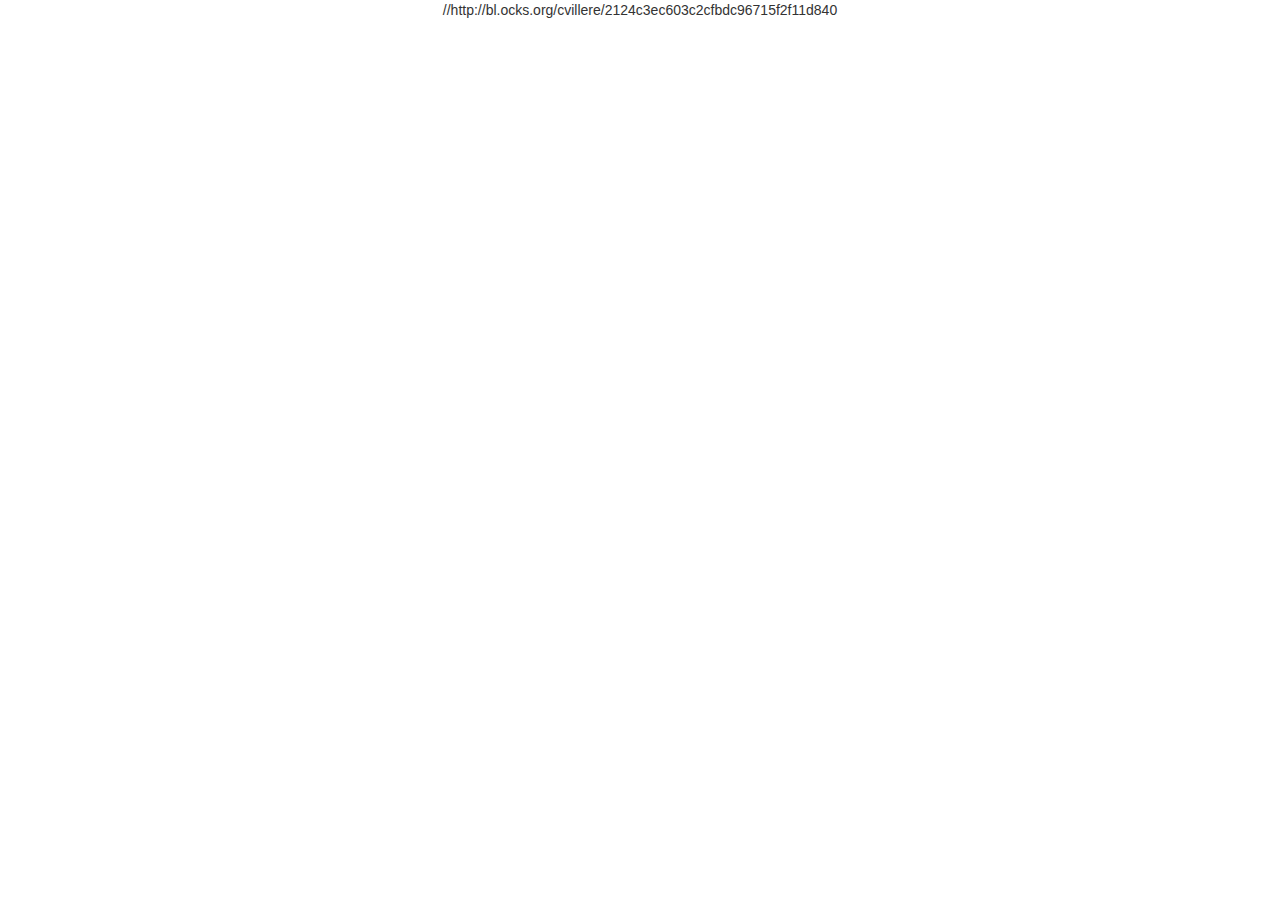
<file: index_v0.1.html>
<!DOCTYPE html>
<html>
	<head>
		<meta charset="utf-8">
		<script src="http://d3js.org/d3.v3.min.js"></script>
		<script src="http://dimplejs.org/dist/dimple.v2.0.0.min.js"></script>
		<link rel="stylesheet" href="https://maxcdn.bootstrapcdn.com/bootstrap/3.3.7/css/bootstrap.min.css" integrity="sha384-BVYiiSIFeK1dGmJRAkycuHAHRg32OmUcww7on3RYdg4Va+PmSTsz/K68vbdEjh4u" crossorigin="anonymous">
		<script src="https://maxcdn.bootstrapcdn.com/bootstrap/3.3.7/js/bootstrap.min.js" integrity="sha384-Tc5IQib027qvyjSMfHjOMaLkfuWVxZxUPnCJA7l2mCWNIpG9mGCD8wGNIcPD7Txa" crossorigin="anonymous"></script>

			<style>
				/* Title */
				h2 {
					text-align: center;
				}
				/* Normal text */
				div {
					text-align: justify;
				}
				/* Warning about browsers */
				p {
					text-align: center;
					font-style: italic;
				}
				body {
					text-align: center;
				}
				div.xvalues_buttons {
					position: relative;
					text-align: center;
					width: 100%;
				}
				.btn{
				    margin: 1px;
				}
				</style>
			<script type="text/javascript">  
	  			var margin = 100,
					width = 600,
					height = 400 - margin;

				function draw(data) {
					"use strict"; // We must declare all variables
					d3.select("body")
					  .append("h2")
					  .text("Titanic DataSet")
					  .append("h6")
					  .text("We can see the most important data from Titanic Disaster."
							+ "This data set contains basic information of 891 passengers of "
							+ "the Titanic. Information such as, Spouses, Children, whether "
							+ "he survived or not, class, their name, age, ticket number and so on. "
							+ "We will try to display all this information in a easy way, so "
							+ "you can understand easily what happened there. ");
					plotChart(data);		
					plotBubble(data);		
				};
				function plotBubble(data){
					var svg = d3.select("body")
								.append("svg")
								.attr("width", width + margin)
								.attr("height", height + margin)
								.append('g')
								.attr('class','chart');
								
					var xvalue = "Age";

					function chartUpdate(xvalue) {
						var myChart = new dimple.chart(svg, data);
						
						var x = myChart.addCategoryAxis("x", "AgeI");//, "Embarked"]);
						//x.title = "Class";
						x.timeInterval = 2;

						//x.addOrderRule(xvalue);
						x.title = "Passenger's " + xvalue;
						
						var y = myChart.addMeasureAxis("y", "count");
						myChart.addMeasureAxis("z", "count");

						//Define stacked bar chart split using survival status
						var s = myChart.addSeries("PassengerStatus", dimple.plot.bubble);
						//Use aggregate function to calculate sum and percentage
						s.aggregate = dimple.aggregateMethod.count;
						
						/*myChart.addSeries("count", dimple.plot.line).aggregate =
							dimple.aggregateMethod.count;
						myChart.assignColor("count", "red");*/
						s.getTooltipText = function (e) {
							return [
								e.aggField[0],
								"Age between " + (e.x-5) + " and " + (e.x+5),
								"Numer of Passerngers: " + e.y
							];
						};

						//Define legend position and color scheme for bars
						myChart.addLegend(10, 10, 500, 30, "left");
						myChart.assignColor("Deceased", "rgb(230,85,13)");
						myChart.assignColor("Survived", "rgb(43,140,190)");
						myChart.draw(1000);
					}
					chartUpdate(xvalue);
				};
				function plotChart(data){
						
					var xvalues = ["Pclass", "Sex", "SibSp", "Parch", "Embarked"]

					//Define buttons
					var buttons = d3.select("body")
									.append("div")
									.attr("class", "xvalues_buttons")
									.selectAll("div")
									.data(xvalues)
									.enter()
									.append("button")
									.attr("class", "btn btn-warning")
									.text(function(d) {
									  return d;
									});

					//Define button click behavior and chart update sequence by first removing the previous plot and then updating with the new plot
					buttons.on("click", function(d) {
						d3.select(".xvalues_buttons")
						  .selectAll("div")
						  .transition()
						  .duration(500)

						d3.select(this)
						  .transition()
						  .duration(500)
						
						svg.selectAll("*").remove();
						chartUpdate(d); 
					})
					
					var svg = d3.select("body")
								.append("svg")
								.attr("width", width + margin)
								.attr("height", height + margin)
								.append('g')
								.attr('class','chart');
								
					var xvalue = "Pclass";

					function chartUpdate(xvalue) {
						var myChart = new dimple.chart(svg, data);
						
						console.log(xvalue)
						var x = myChart.addCategoryAxis("x", xvalue);//, "Embarked"]);
						if(xvalue == "Embarked"){
							x.addOrderRule(['C', 'Q', 'S']);
						}else{
							x.addOrderRule(xvalue);
						}
						x.title = "Passenger's " + xvalue;
						
						var y = myChart.addPctAxis("y", "count");//If only count: addMeasureAxis
						y.title = "%";

						//Define stacked bar chart split using survival status
						var s = myChart.addSeries("PassengerStatus", dimple.plot.bar);

						//Use aggregate function to calculate sum and percentage
						s.aggregate = dimple.aggregateMethod.count;

						//Define legend position and color scheme for bars
						myChart.addLegend(10, 10, 500, 30, "left");
						myChart.assignColor("Deceased", "rgb(230,85,13)");
						myChart.assignColor("Survived", "rgb(43,140,190)");
						myChart.draw(1000);
					}
					chartUpdate(xvalue);

				};

		</script>
	</head>//http://bl.ocks.org/cvillere/2124c3ec603c2cfbdc96715f2f11d840
	<body>
		<script type="text/javascript">
			/*
			Use D3 to load the csv file
			*/
			d3.csv("data/titanic.csv", function(d) {
				d['count']=1;
				if(d['Survived'] == 0){
					d['PassengerStatus'] = 'Deceased';
				}else{
					d['PassengerStatus'] = 'Survived';
				}
				if(d['Embarked'] == 'C' || d['Embarked'] == 'Q' || d['Embarked'] == 'S'){
				} else d['Embarked'] = 'C'//Only 2 exceptions
				if(+d['Age'] < 10){
					d['AgeI'] = 5;
				}else if(+d['Age'] >= 10 && +d['Age'] < 20){
					d['AgeI'] = 15;
				}else if(+d['Age'] >= 20 && +d['Age'] < 30){
					d['AgeI'] = 25;
				}else if(+d['Age'] >= 30 && +d['Age'] < 40){
					d['AgeI'] = 35;
				}else if(+d['Age'] >= 40 && +d['Age'] < 50){
					d['AgeI'] = 45;
				}else if(+d['Age'] >= 50 && +d['Age'] < 60){
					d['AgeI'] = 55;
				}else if(+d['Age'] >= 60 && +d['Age'] < 70){
					d['AgeI'] = 65;
				}else if(+d['Age'] >= 70 && +d['Age'] < 80){
					d['AgeI'] = 75;
				}else if(+d['Age'] >= 80 && +d['Age'] < 90){
					d['AgeI'] = 85;
				}
				return d;

			}, draw);
		</script>
	</body>
</html>
</file>
